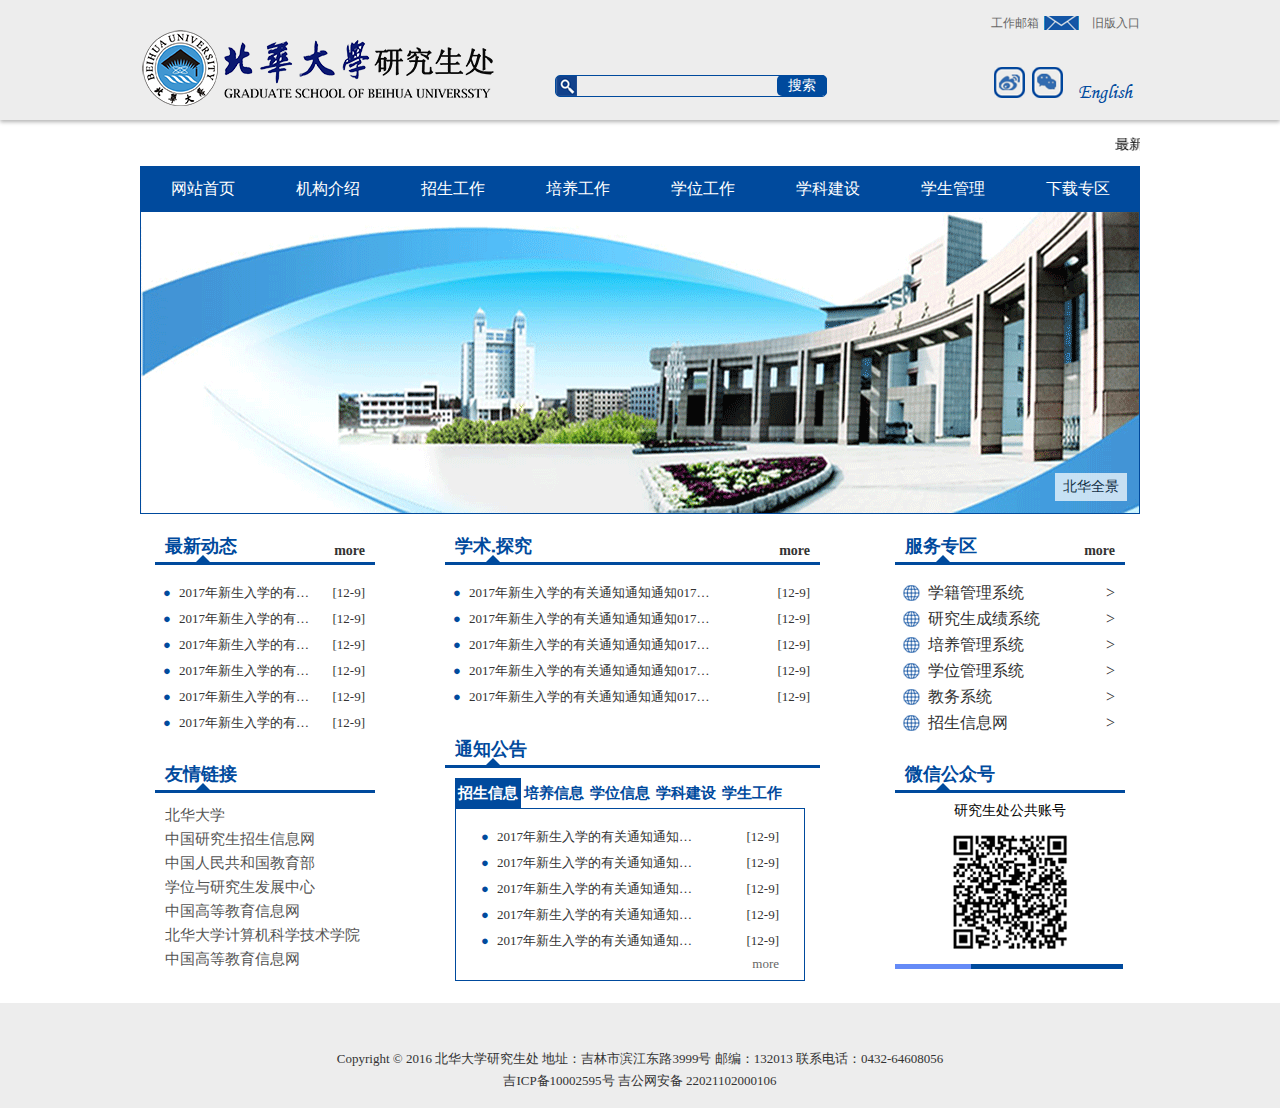
<file: beihua/index.html>
<!DOCTYPE html>
<html lang="en">
<head>
	<meta charset="UTF-8">
	<title>北华大学研究生处</title>
	<script src="js/tool.js"></script>
	<link rel="stylesheet" href="css/main.css">
	<link rel="stylesheet" href="css/home.css">
</head>
<body>
	<div id="header">
		<div class="header_center">
			<h1 class="logo">
				<img src="img/bhlogo.png" alt="" class="北华大学研究生处">
			</h1>
			<div class="search">
				<input type="text" class="search_input">
				<input type="button" value="搜索" class="search_btn">
			</div>
			<div class="header_other">
				<p class="mes1"> <a href="#" class="email">工作邮箱</a>  <a href="old">旧版入口</a> </p>
				<p class="mes2"> 
					<a href="#" class="sina"> <img src="img/sina.gif" alt="sina"> </a>
					<a href="#" class="weixin"> <img src="img/weixin.gif" alt="weixin"> </a>
					<a href="#" class="english">English</a>
				</p>
			</div>
		</div>
	</div>
	
	<div class="main">
		<div class="container">
			<marquee behavior="scroll" direction="left" scrollamount="3">
				<p class="scroll_new">最新消息</p>
			</marquee>
		
			<div class="nav">
				<ul class="first_ul">
					<li><a href="index.html">网站首页</a></li>
					<li><a href="list1.html">机构介绍</a>
						<ul class="sed_ul">
							<li><a href="jigou/fazhan.html">发展概况</a></li>
							<li><a href="#">现任领导</a></li>
							<li><a href="#">机构职能</a></li>
							<li><a href="#">联系方式</a></li>
						</ul>
					</li>
					<li><a href="#">招生工作</a>
						<ul class="sed_ul">
							<li><a href="#">通知公告</a></li>
							<li><a href="#">报道指南</a></li>
							<li><a href="#">招生简章</a></li>
							<li><a href="#">全日制招生</a></li>
							<li><a href="#">非全日制招生</a></li>
							<li><a href="#">招生专业目录</a></li>
							<li><a href="#">招生学院及联系电话</a></li>
						</ul>
					</li>
					<li><a href="#">培养工作</a>
						<ul class="sed_ul">
							<li><a href="#">创新工程</a></li>
							<li><a href="#">培养方案</a></li>
							<li><a href="#">课程建设</a></li>
							<li><a href="#">教材建设</a></li>
							<li><a href="#">基地建设</a></li>
							<li><a href="#">课程表</a></li>
							<li><a href="#">实践学习</a></li>
							<li><a href="#">教学管理</a></li>
							<li><a href="#">学术科研</a></li>
						</ul>
					</li>
					<li><a href="#">学位工作</a>
						<ul class="sed_ul">
							<li><a href="#">学位授予</a></li>
							<li><a href="#">同等学力</a></li>
							<li><a href="#">优秀学位论文</a></li>
							<li><a href="#">论文抽检</a></li>
							<li><a href="#">学位授予点</a></li>
							<li><a href="#">导师队伍</a></li>
							<li><a href="#">专业学位</a></li>
						</ul>
					</li>
					<li><a href="#">学科建设</a></li>
					<li><a href="#">学生管理</a></li>
					<li><a href="#">下载专区</a></li>
				</ul>
			</div>
			<div class="banner">
				<div class="pics">
					<input type="button" value="&lt;" class="prev">
					<img src="img/pic1.gif"  alt="北华全景">
					<img src="img/pic2.gif"  alt="北华大学北校区全景">
					<img src="img/pic3.gif"  alt="北华大学南校区全景">
					<img src="img/pic4.gif"  alt="北华大学音乐喷泉">
					<img src="img/pic5.gif"  alt="北华大学音乐厅">
					<input type="button" value="&gt;" class="next">
					<p class="title"></p>
				</div>
			</div>
			<div class="article">
				<div class="new">
					<h2 class="title">最新动态
						<span class="triangle"></span>
						<a href="#" class="more">more</a>
					</h2>
					<div class="content">
						<ul class="list">
							<li><a href="#" class="text"> <span class="cricle">●</span> 2017年新生入学的有关通知通知通知</a>
								<span class="time">[12-9]</span>
							</li>
							<li><a href="#" class="text"><span class="cricle">●</span> 2017年新生入学的有关通知通知通知 </a>
								<span class="time">[12-9]</span>
							</li>
							<li><a href="#" class="text"> <span class="cricle">●</span> 2017年新生入学的有关通知通知通知</a>
								<span class="time">[12-9]</span>
							</li>
							<li><a href="#" class="text"> <span class="cricle">●</span> 2017年新生入学的有关通知通知通知 </a>
								<span class="time">[12-9]</span>
							</li>
							<li><a href="#" class="text"> <span class="cricle">●</span> 2017年新生入学的有关通知通知通知 </a>
								<span class="time">[12-9]</span>
							</li>
							<li><a href="#" class="text"> <span class="cricle">●</span> 2017年新生入学的有关通知通知通知 </a>
								<span class="time">[12-9]</span>
							</li>
						</ul>
					</div>
				</div>
				<div class="explore">
					<h2 class="title">学术.探究
						<span class="triangle"></span>
						<a href="#" class="more">more</a>
					</h2>
					<div class="content">
						<ul class="list">
							<li><a href="#" class="text"> <span class="cricle">●</span> 2017年新生入学的有关通知通知通知017年新生入学的有关通知通知通知</a>
								<span class="time">[12-9]</span>
							</li>
							<li><a href="#" class="text"><span class="cricle">●</span> 2017年新生入学的有关通知通知通知017年新生入学的有关通知通知通知 </a>
								<span class="time">[12-9]</span>
							</li>
							<li><a href="#" class="text"> <span class="cricle">●</span> 2017年新生入学的有关通知通知通知017年新生入学的有关通知通知通知</a>
								<span class="time">[12-9]</span>
							</li>
							<li><a href="#" class="text"> <span class="cricle">●</span> 2017年新生入学的有关通知通知通知017年新生入学的有关通知通知通知 </a>
								<span class="time">[12-9]</span>
							</li>
							<li><a href="#" class="text"> <span class="cricle">●</span> 2017年新生入学的有关通知通知通知017年新生入学的有关通知通知通知 </a>
								<span class="time">[12-9]</span>
							</li>
						</ul>
					</div>
				</div>
				<div class="server">
					<h2 class="title">服务专区
						<span class="triangle"></span>
						<a href="#" class="more">more</a>
					</h2>
					<div class="server_content">
						<ul class="server_list">
							<li><a href="#">学籍管理系统 <span class="next">&gt;</span></a></li>
							<li><a href="#">研究生成绩系统 <span class="next">&gt;</span></a></li>
							<li><a href="#">培养管理系统 <span class="next">&gt;</span></a></li>
							<li><a href="#">学位管理系统 <span class="next">&gt;</span></a></li>
							<li><a href="#">教务系统 <span class="next">&gt;</span></a></li>
							<li><a href="#">招生信息网 <span class="next">&gt;</span></a></li>
						</ul>
					</div>
				</div>
				<div class="link">
					<h2 class="title">友情链接
						<span class="triangle"></span>
					</h2>
					<div class="link_content">
						<ul class="link_list">
							<li><a href="#">北华大学</a></li>
							<li><a href="#">中国研究生招生信息网</a></li>
							<li><a href="#">中国人民共和国教育部</a></li>
							<li><a href="#">学位与研究生发展中心</a></li>
							<li><a href="#">中国高等教育信息网</a></li>
							<li><a href="#">北华大学计算机科学技术学院</a></li>
							<li><a href="#">中国高等教育信息网</a></li>
						</ul>
					</div>
				</div>
				<div class="inform">
					<h2 class="title">通知公告
						<span class="triangle"></span>
					</h2>
					<div class="inform_content">
						<div class="inform_nav">
							<ul>
								<li class="on">招生信息</li>
								<li>培养信息</li>
								<li>学位信息</li>
								<li>学科建设</li>
								<li>学生工作</li>
							</ul>
						</div>
						<div class="content inform_main">
							<div class="inform_list">
								<ul class="list">
									<li><a href="#" class="text"> <span class="cricle">●</span>  2017年新生入学的有关通知通知通知017年新生入学的有关通知通知通知</a>
										<span class="time">[12-9]</span>
									</li>
									<li><a href="#" class="text"> <span class="cricle">●</span> 2017年新生入学的有关通知通知通知017年新生入学的有关通知通知通知</a>
										<span class="time">[12-9]</span>
									</li>
									<li><a href="#" class="text"> <span class="cricle">●</span> 2017年新生入学的有关通知通知通知017年新生入学的有关通知通知通知</a>
										<span class="time">[12-9]</span>
									</li>
									<li><a href="#" class="text"> <span class="cricle">●</span> 2017年新生入学的有关通知通知通知017年新生入学的有关通知通知通知</a>
										<span class="time">[12-9]</span>
									</li>
									<li><a href="#" class="text"> <span class="cricle">●</span> 2017年新生入学的有关通知通知通知017年新生入学的有关通知通知通知</a>
										<span class="time">[12-9]</span>
									</li>
								</ul>
								<a href="#" class="inform_more">more</a>
							</div>
							<div class="inform_list">
								<ul class="list">
									<li><a href="#" class="text"> <span class="cricle">●</span> 1</a>
										<span class="time">[12-9]</span>
									</li>
									<li><a href="#" class="text"> <span class="cricle">●</span> 1</a>
										<span class="time">[12-9]</span>
									</li>
									<li><a href="#" class="text"> <span class="cricle">●</span> 1</a>
										<span class="time">[12-9]</span>
									</li>
									<li><a href="#" class="text"> <span class="cricle">●</span> 1</a>
										<span class="time">[12-9]</span>
									</li>
									<li><a href="#" class="text"> <span class="cricle">●</span> 1</a>
										<span class="time">[12-9]</span>
									</li>
								</ul>
								<a href="#" class="inform_more">more</a>
							</div>
							<div class="inform_list">
								<ul class="list">
									<li><a href="#" class="text"> <span class="cricle">●</span> 2</a>
										<span class="time">[12-9]</span>
									</li>
									<li><a href="#" class="text"> <span class="cricle">●</span> 2</a>
										<span class="time">[12-9]</span>
									</li>
									<li><a href="#" class="text"> <span class="cricle">●</span> 2</a>
										<span class="time">[12-9]</span>
									</li>
									<li><a href="#" class="text"> <span class="cricle">●</span> 2</a>
										<span class="time">[12-9]</span>
									</li>
									<li><a href="#" class="text"> <span class="cricle">●</span> 2</a>
										<span class="time">[12-9]</span>
									</li>
								</ul>
								<a href="#" class="inform_more">more</a>
							</div>
							<div class="inform_list">
								<ul class="list">
									<li><a href="#" class="text"> <span class="cricle">●</span> 3</a>
										<span class="time">[12-9]</span>
									</li>
									<li><a href="#" class="text"> <span class="cricle">●</span> 3</a>
										<span class="time">[12-9]</span>
									</li>
									<li><a href="#" class="text"> <span class="cricle">●</span> 3</a>
										<span class="time">[12-9]</span>
									</li>
									<li><a href="#" class="text"> <span class="cricle">●</span> 3</a>
										<span class="time">[12-9]</span>
									</li>
									<li><a href="#" class="text"> <span class="cricle">●</span> 3</a>
										<span class="time">[12-9]</span>
									</li>
								</ul>
								<a href="#" class="inform_more">more</a>
							</div>
							<div class="inform_list">
								<ul class="list">
									<li><a href="#" class="text"> <span class="cricle">●</span> 4</a>
										<span class="time">[12-9]</span>
									</li>
									<li><a href="#" class="text"> <span class="cricle">●</span> 4</a>
										<span class="time">[12-9]</span>
									</li>
									<li><a href="#" class="text"> <span class="cricle">●</span> 4</a>
										<span class="time">[12-9]</span>
									</li>
									<li><a href="#" class="text"> <span class="cricle">●</span> 4</a>
										<span class="time">[12-9]</span>
									</li>
									<li><a href="#" class="text"> <span class="cricle">●</span> 4</a>
										<span class="time">[12-9]</span>
									</li>
								</ul>
								<a href="#" class="inform_more">more</a>
							</div>
							
						</div>
					</div>
				</div>
				<div class="weixin">
					<h2 class="title">微信公众号
						<span class="triangle"></span>
					</h2>
					<div class="weixin_content">
						<p class="name">研究生处公共账号</p>
						<div class="weixin_pics">
							<img src="img/weixin_pic1.gif" alt="研究生处公共账号">
							<img src="img/weixin_pic2.gif" alt="研究生微信群1">
							<img src="img/weixin_pic3.gif" alt="研究生微信群2">
						</div>
						<p class="weixin_num"></p>
					</div>
				</div>
			</div>
		</div>
	</div>
	

	<div class="footer">
		<p> Copyright &copy; 2016 北华大学研究生处 地址：吉林市滨江东路3999号 邮编：132013 联系电话：0432-64608056</p>
		<p>吉ICP备10002595号 吉公网安备 22021102000106</p>
	</div>
	

	
	<script src="js/nav.js"></script>
	<script src="js/weixin.js"></script>
	<script src="js/banner.js"></script>
	<script src="js/select.js"></script>
</body>
</html>
</file>
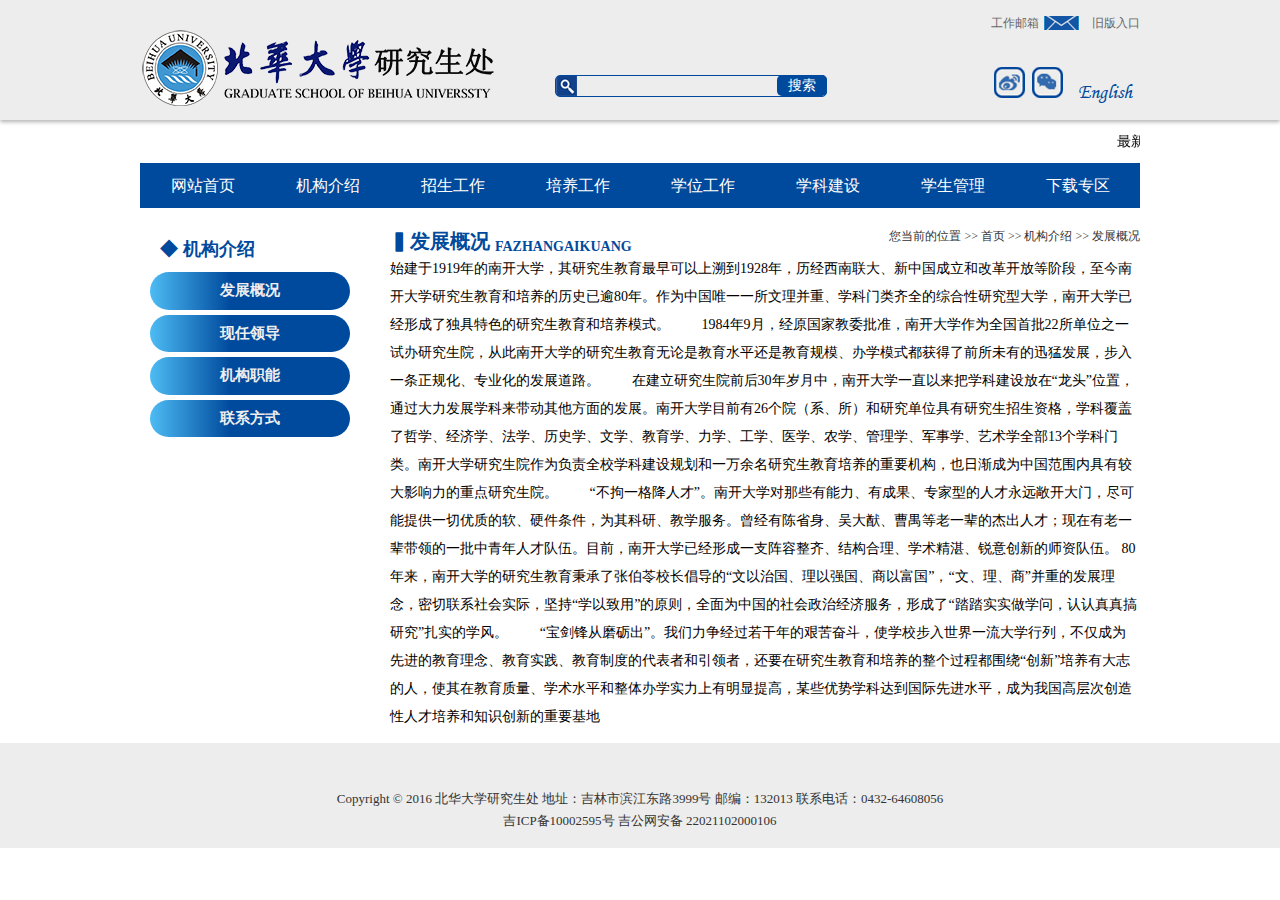
<file: beihua/list1.html>
<!DOCTYPE html>
<html lang="en">
<head>
	<meta charset="UTF-8">
	<title>机构介绍</title>
	<script src="js/tool.js"></script>
	<link rel="stylesheet" href="css/main.css">
	<link rel="stylesheet" href="css/list.css">
</head>
<body>
	<div id="header">
		<div class="header_center">
			<div class="logo">
				<img src="img/bhlogo.png" alt="" class="beihua_logo">
			</div>
			
			<div class="search">
				<input type="text" class="search_input">
				<input type="button" value="搜索" class="search_btn">
			</div>
			<div class="header_other">
				<p class="mes1"> <a href="#" class="email">工作邮箱</a>  <a href="old">旧版入口</a> </p>
				<p class="mes2"> 
					<a href="#" class="sina"> <img src="img/sina.gif" alt="sina"> </a>
					<a href="#" class="weixin"> <img src="img/weixin.gif" alt="weixin"> </a>
					<a href="#" class="english">English</a>
				</p>
			</div>
		</div>
	</div>
	<div class="main">
		<div class="container">
			<marquee behavior="scroll" direction="left" scrollamount="3">
				<p class="scroll_new">最新消息</p>
			</marquee>
		
			<div class="nav">
				<ul class="first_ul">
					<li><a href="index.html">网站首页</a></li>
					<li><a href="list1.html">机构介绍</a>
						<ul class="sed_ul">
							<li><a href="jigou/fazhan.html">发展概况</a></li>
							<li><a href="#">现任领导</a></li>
							<li><a href="#">机构职能</a></li>
							<li><a href="#">联系方式</a></li>
						</ul>
					</li>
					<li><a href="#">招生工作</a>
						<ul class="sed_ul">
							<li><a href="#">通知公告</a></li>
							<li><a href="#">报道指南</a></li>
							<li><a href="#">招生简章</a></li>
							<li><a href="#">全日制招生</a></li>
							<li><a href="#">非全日制招生</a></li>
							<li><a href="#">招生专业目录</a></li>
							<li><a href="#">招生学院及联系电话</a></li>
						</ul>
					</li>
					<li><a href="#">培养工作</a>
						<ul class="sed_ul">
							<li><a href="#">创新工程</a></li>
							<li><a href="#">培养方案</a></li>
							<li><a href="#">课程建设</a></li>
							<li><a href="#">教材建设</a></li>
							<li><a href="#">基地建设</a></li>
							<li><a href="#">课程表</a></li>
							<li><a href="#">实践学习</a></li>
							<li><a href="#">教学管理</a></li>
							<li><a href="#">学术科研</a></li>
						</ul>
					</li>
					<li><a href="#">学位工作</a>
						<ul class="sed_ul">
							<li><a href="#">学位授予</a></li>
							<li><a href="#">同等学力</a></li>
							<li><a href="#">优秀学位论文</a></li>
							<li><a href="#">论文抽检</a></li>
							<li><a href="#">学位授予点</a></li>
							<li><a href="#">导师队伍</a></li>
							<li><a href="#">专业学位</a></li>
						</ul>
					</li>
					<li><a href="#">学科建设</a></li>
					<li><a href="#">学生管理</a></li>
					<li><a href="#">下载专区</a></li>
				</ul>
			</div>

			<div class="side_nav">
				<h2>◆ 机构介绍</h2>
				<h3><a href="#">发展概况</a></h3>
				<h3><a href="#">现任领导</a></h3>
				<h3><a href="#">机构职能</a></h3>
				<h3><a href="#">联系方式</a></h3>
			</div>
			
			<div class="list_article">
				<div class="list_header">
					<p> 
						<h3>▍发展概况</h3> <span class="name_pinying">FAZHANGAIKUANG</span>
						<span class="location">您当前的位置&nbsp;>>&nbsp;首页&nbsp;>>&nbsp;机构介绍&nbsp;>>&nbsp;发展概况</span>
					</p>
				</div>
				<div class="list_content">
	    始建于1919年的南开大学，其研究生教育最早可以上溯到1928年，历经西南联大、新中国成立和改革开放等阶段，至今南开大学研究生教育和培养的历史已逾80年。作为中国唯一一所文理并重、学科门类齐全的综合性研究型大学，南开大学已经形成了独具特色的研究生教育和培养模式。

	　　1984年9月，经原国家教委批准，南开大学作为全国首批22所单位之一试办研究生院，从此南开大学的研究生教育无论是教育水平还是教育规模、办学模式都获得了前所未有的迅猛发展，步入一条正规化、专业化的发展道路。

	　　在建立研究生院前后30年岁月中，南开大学一直以来把学科建设放在“龙头”位置，通过大力发展学科来带动其他方面的发展。南开大学目前有26个院（系、所）和研究单位具有研究生招生资格，学科覆盖了哲学、经济学、法学、历史学、文学、教育学、力学、工学、医学、农学、管理学、军事学、艺术学全部13个学科门类。南开大学研究生院作为负责全校学科建设规划和一万余名研究生教育培养的重要机构，也日渐成为中国范围内具有较大影响力的重点研究生院。

	　　“不拘一格降人才”。南开大学对那些有能力、有成果、专家型的人才永远敞开大门，尽可能提供一切优质的软、硬件条件，为其科研、教学服务。曾经有陈省身、吴大猷、曹禺等老一辈的杰出人才；现在有老一辈带领的一批中青年人才队伍。目前，南开大学已经形成一支阵容整齐、结构合理、学术精湛、锐意创新的师资队伍。

	80年来，南开大学的研究生教育秉承了张伯苓校长倡导的“文以治国、理以强国、商以富国”，“文、理、商”并重的发展理念，密切联系社会实际，坚持“学以致用”的原则，全面为中国的社会政治经济服务，形成了“踏踏实实做学问，认认真真搞研究”扎实的学风。

	　　“宝剑锋从磨砺出”。我们力争经过若干年的艰苦奋斗，使学校步入世界一流大学行列，不仅成为先进的教育理念、教育实践、教育制度的代表者和引领者，还要在研究生教育和培养的整个过程都围绕“创新”培养有大志的人，使其在教育质量、学术水平和整体办学实力上有明显提高，某些优势学科达到国际先进水平，成为我国高层次创造性人才培养和知识创新的重要基地

				</div>
			</div>

			<div class="clear" style="clear:both;width:100%;height:2px;"></div>
		</div>
	</div>
	<div class="footer">
		<p> Copyright &copy; 2016 北华大学研究生处 地址：吉林市滨江东路3999号 邮编：132013 联系电话：0432-64608056</p>
		<p>吉ICP备10002595号 吉公网安备 22021102000106</p>
	</div>
		<script src="js/nav.js"></script>
</body>
</html>
</file>
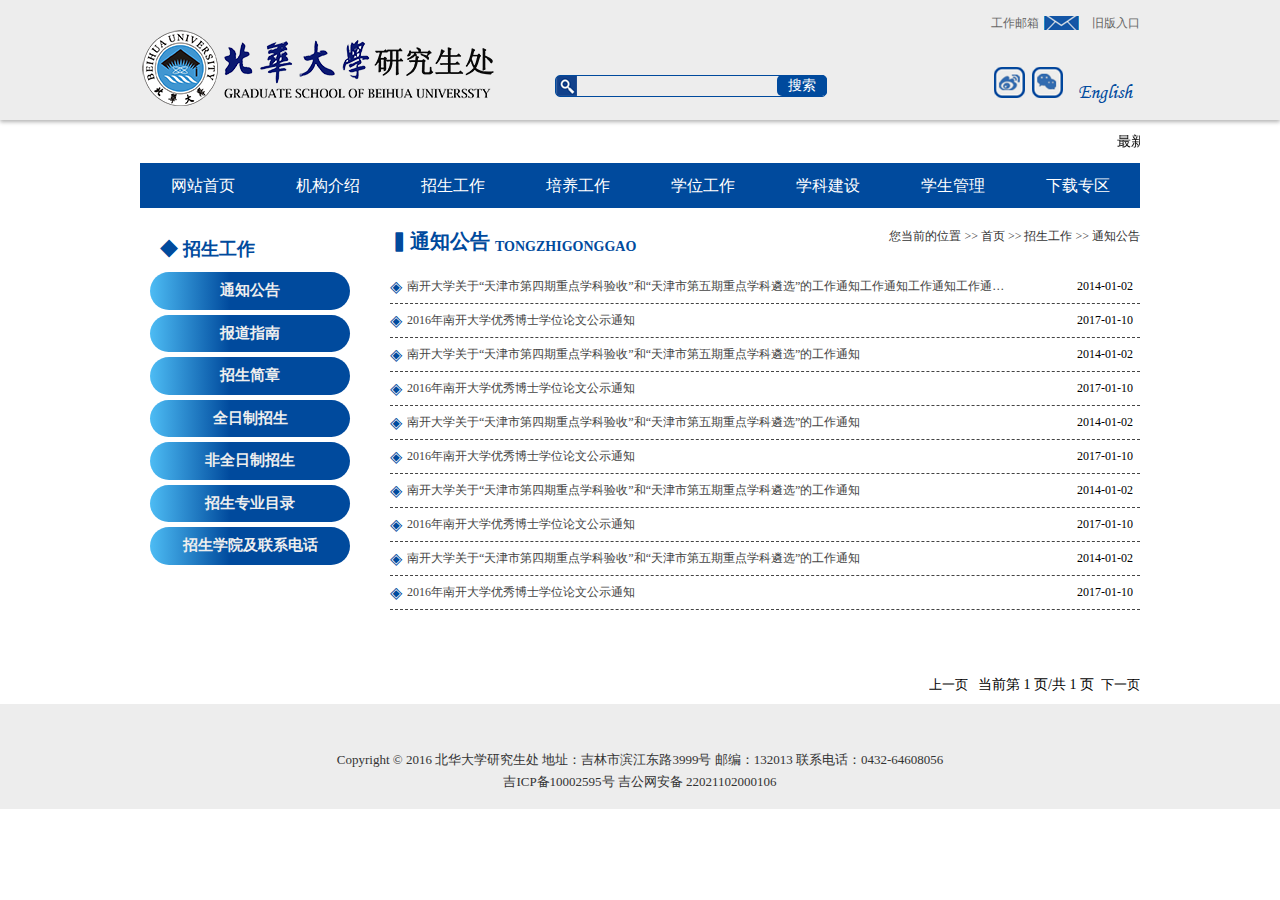
<file: beihua/list2.html>
<!DOCTYPE html>
<html lang="en">
<head>
	<meta charset="UTF-8">
	<title>招生工作</title>
	<script src="js/tool.js"></script>
	<link rel="stylesheet" href="css/main.css">
	<link rel="stylesheet" href="css/list.css">
</head>
<body>
	<div id="header">
		<div class="header_center">
			<div class="logo">
				<img src="img/bhlogo.png" alt="" class="beihua_logo">
			</div>
			
			<div class="search">
				<input type="text" class="search_input">
				<input type="button" value="搜索" class="search_btn">
			</div>
			<div class="header_other">
				<p class="mes1"> <a href="#" class="email">工作邮箱</a>  <a href="old">旧版入口</a> </p>
				<p class="mes2"> 
					<a href="#" class="sina"> <img src="img/sina.gif" alt="sina"> </a>
					<a href="#" class="weixin"> <img src="img/weixin.gif" alt="weixin"> </a>
					<a href="#" class="english">English</a>
				</p>
			</div>
		</div>
	</div>
	<div class="main">
		<div class="container">
			<marquee behavior="scroll" direction="left" scrollamount="3">
				<p class="scroll_new">最新消息</p>
			</marquee>
		
			<div class="nav">
				<ul class="first_ul">
					<li><a href="index.html">网站首页</a></li>
					<li><a href="list1.html">机构介绍</a>
						<ul class="sed_ul">
							<li><a href="list1.html">发展概况</a></li>
							<li><a href="#">现任领导</a></li>
							<li><a href="#">机构职能</a></li>
							<li><a href="#">联系方式</a></li>
						</ul>
					</li>
					<li><a href="#">招生工作</a>
						<ul class="sed_ul">
							<li><a href="#">通知公告</a></li>
							<li><a href="#">报道指南</a></li>
							<li><a href="#">招生简章</a></li>
							<li><a href="#">全日制招生</a></li>
							<li><a href="#">非全日制招生</a></li>
							<li><a href="#">招生专业目录</a></li>
							<li><a href="#">招生学院及联系电话</a></li>
						</ul>
					</li>
					<li><a href="#">培养工作</a>
						<ul class="sed_ul">
							<li><a href="#">创新工程</a></li>
							<li><a href="#">培养方案</a></li>
							<li><a href="#">课程建设</a></li>
							<li><a href="#">教材建设</a></li>
							<li><a href="#">基地建设</a></li>
							<li><a href="#">课程表</a></li>
							<li><a href="#">实践学习</a></li>
							<li><a href="#">教学管理</a></li>
							<li><a href="#">学术科研</a></li>
						</ul>
					</li>
					<li><a href="#">学位工作</a>
						<ul class="sed_ul">
							<li><a href="#">学位授予</a></li>
							<li><a href="#">同等学力</a></li>
							<li><a href="#">优秀学位论文</a></li>
							<li><a href="#">论文抽检</a></li>
							<li><a href="#">学位授予点</a></li>
							<li><a href="#">导师队伍</a></li>
							<li><a href="#">专业学位</a></li>
						</ul>
					</li>
					<li><a href="#">学科建设</a></li>
					<li><a href="#">学生管理</a></li>
					<li><a href="#">下载专区</a></li>
				</ul>
			</div>
			<div class="side_nav">
				<h2>◆ 招生工作</h2>
				<h3><a href="#">通知公告</a></h3>
				<h3><a href="#">报道指南</a></h3>
				<h3><a href="#">招生简章</a></h3>
				<h3><a href="#">全日制招生</a></h3>
				<h3><a href="#">非全日制招生</a></h3>
				<h3><a href="#">招生专业目录</a></h3>
				<h3><a href="#">招生学院及联系电话</a></h3>
			</div>
			<div class="list_article">
				<div class="list_header">
					<p> 
						<h3>▍通知公告</h3> <span class="name_pinying">TONGZHIGONGGAO</span>
						<span class="location">您当前的位置&nbsp;>>&nbsp;首页&nbsp;>>&nbsp;招生工作&nbsp;>>&nbsp;通知公告</span>
					</p>
				</div>
				<div class="list_text">
	  				<ul>
	  					<li><span class="text_tip">◈</span><a href="#">南开大学关于“天津市第四期重点学科验收”和“天津市第五期重点学科遴选”的工作通知工作通知工作通知工作通知工作通知工作通知工作通知 </a><span class="text_time">2014-01-02<span></li>
	  					<li><span class="text_tip">◈</span><a href="#">2016年南开大学优秀博士学位论文公示通知 </a><span class="text_time">2017-01-10</span></li>
	  					<li><span class="text_tip">◈</span><a href="#">南开大学关于“天津市第四期重点学科验收”和“天津市第五期重点学科遴选”的工作通知 </a><span class="text_time">2014-01-02<span></li>
	  					<li><span class="text_tip">◈</span><a href="#">2016年南开大学优秀博士学位论文公示通知 </a><span class="text_time">2017-01-10</span></li>
	  					<li><span class="text_tip">◈</span><a href="#">南开大学关于“天津市第四期重点学科验收”和“天津市第五期重点学科遴选”的工作通知 </a><span class="text_time">2014-01-02<span></li>
	  					<li><span class="text_tip">◈</span><a href="#">2016年南开大学优秀博士学位论文公示通知 </a><span class="text_time">2017-01-10</span></li>
	  					<li><span class="text_tip">◈</span><a href="#">南开大学关于“天津市第四期重点学科验收”和“天津市第五期重点学科遴选”的工作通知 </a><span class="text_time">2014-01-02<span></li>
	  					<li><span class="text_tip">◈</span><a href="#">2016年南开大学优秀博士学位论文公示通知 </a><span class="text_time">2017-01-10</span></li>
	  					<li><span class="text_tip">◈</span><a href="#">南开大学关于“天津市第四期重点学科验收”和“天津市第五期重点学科遴选”的工作通知 </a><span class="text_time">2014-01-02<span></li>
	  					<li><span class="text_tip">◈</span><a href="#">2016年南开大学优秀博士学位论文公示通知 </a><span class="text_time">2017-01-10</span></li>
	  					
	  				</ul>

				</div>
				<div class="list_footer">
					<input type="button" class="prev" value="上一页"> &nbsp;
					<span class="thispage">当前第&nbsp;<em>1</em>&nbsp;页</span>/<span class="total">共&nbsp;<em>1</em>&nbsp;页</span>&nbsp;
					<input type="button" class="next" value="下一页"> 
				</div>
			</div>
		</div>
		<div class="clear" style="clear: both;"></div>
	</div>
	
	<div class="footer">
		<p> Copyright &copy; 2016 北华大学研究生处 地址：吉林市滨江东路3999号 邮编：132013 联系电话：0432-64608056</p>
		<p>吉ICP备10002595号 吉公网安备 22021102000106</p>
	</div>
		<script src="js/nav.js"></script>
</body>
</html>
</file>
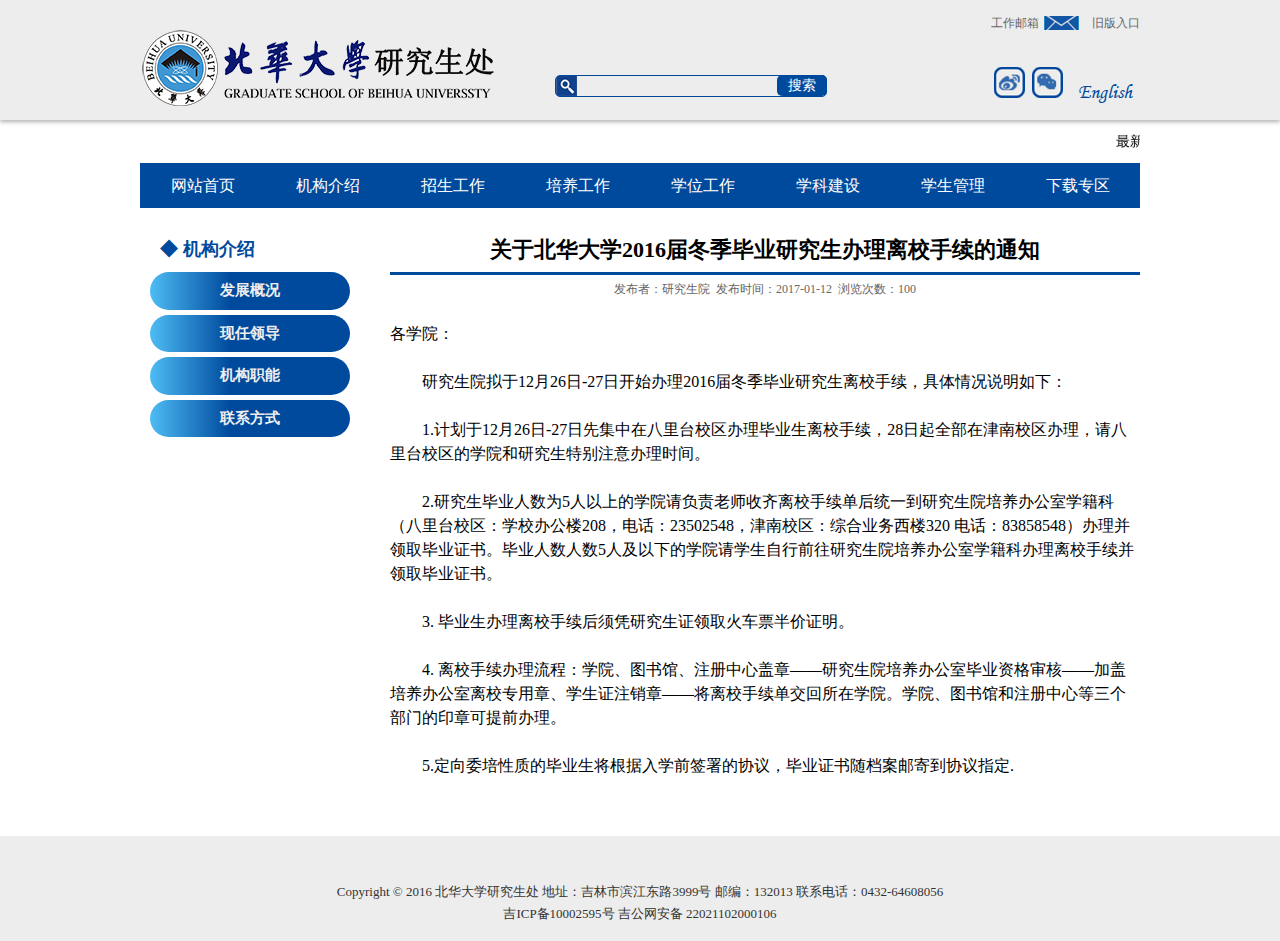
<file: beihua/list4.html>
<!DOCTYPE html>
<html lang="en">
	<head>
		<meta charset="UTF-8">
		<title>list4</title>
		<script src="js/tool.js"></script>
		<link rel="stylesheet" href="css/main.css">
		<link rel="stylesheet" href="css/list.css">
		<link rel="stylesheet" href="css/text.css">
	</head>
	<body>
		<div id="header">
			<div class="header_center">
				<div class="logo">
					<img src="img/bhlogo.png" alt="" class="beihua_logo">
				</div>
				
				<div class="search">
					<input type="text" class="search_input">
					<input type="button" value="搜索" class="search_btn">
				</div>
				<div class="header_other">
					<p class="mes1"> <a href="#" class="email">工作邮箱</a>  <a href="old">旧版入口</a> </p>
					<p class="mes2"> 
						<a href="#" class="sina"> <img src="img/sina.gif" alt="sina"> </a>
						<a href="#" class="weixin"> <img src="img/weixin.gif" alt="weixin"> </a>
						<a href="#" class="english">English</a>
					</p>
				</div>
			</div>
		</div>
		<div class="main">
			<div class="container">
				<marquee behavior="scroll" direction="left" scrollamount="3">
					<p class="scroll_new">最新消息</p>
				</marquee>
				<div class="nav">
					<ul class="first_ul">
						<li><a href="index.html">网站首页</a></li>
						<li><a href="list1.html">机构介绍</a>
							<ul class="sed_ul">
								<li><a href="#">发展概况</a></li>
								<li><a href="#">现任领导</a></li>
								<li><a href="#">机构职能</a></li>
								<li><a href="#">联系方式</a></li>
							</ul>
						</li>
						<li><a href="#">招生工作</a>
							<ul class="sed_ul">
								<li><a href="#">通知公告</a></li>
								<li><a href="#">报道指南</a></li>
								<li><a href="#">招生简章</a></li>
								<li><a href="#">全日制招生</a></li>
								<li><a href="#">非全日制招生</a></li>
								<li><a href="#">招生专业目录</a></li>
								<li><a href="#">招生学院及联系电话</a></li>
							</ul>
						</li>
						<li><a href="#">培养工作</a>
							<ul class="sed_ul">
								<li><a href="#">创新工程</a></li>
								<li><a href="#">培养方案</a></li>
								<li><a href="#">课程建设</a></li>
								<li><a href="#">教材建设</a></li>
								<li><a href="#">基地建设</a></li>
								<li><a href="#">课程表</a></li>
								<li><a href="#">实践学习</a></li>
								<li><a href="#">教学管理</a></li>
								<li><a href="#">学术科研</a></li>
							</ul>
						</li>
						<li><a href="#">学位工作</a>
							<ul class="sed_ul">
								<li><a href="#">学位授予</a></li>
								<li><a href="#">同等学力</a></li>
								<li><a href="#">优秀学位论文</a></li>
								<li><a href="#">论文抽检</a></li>
								<li><a href="#">学位授予点</a></li>
								<li><a href="#">导师队伍</a></li>
								<li><a href="#">专业学位</a></li>
							</ul>
						</li>
						<li><a href="#">学科建设</a></li>
						<li><a href="#">学生管理</a></li>
						<li><a href="#">下载专区</a></li>
					</ul>
				</div>


				<div class="side_nav">
					<h2>◆ 机构介绍</h2>
					<h3><a href="#">发展概况</a></h3>
					<h3><a href="#">现任领导</a></h3>
					<h3><a href="#">机构职能</a></h3>
					<h3><a href="#">联系方式</a></h3>
				</div>

				<div class="list_article">
					<div class="text_header">
						<h2>关于北华大学2016届冬季毕业研究生办理离校手续的通知 </h2>
						<p>发布者：<em class="text_author">研究生院</em>&nbsp;&nbsp;发布时间：<em class="text_time">2017-01-12</em>&nbsp;&nbsp;浏览次数：<em class="text_time">100</em></p>
					</div>
					<div class="text_content">
各学院：

	研究生院拟于12月26日-27日开始办理2016届冬季毕业研究生离校手续，具体情况说明如下：

	1.计划于12月26日-27日先集中在八里台校区办理毕业生离校手续，28日起全部在津南校区办理，请八里台校区的学院和研究生特别注意办理时间。

	2.研究生毕业人数为5人以上的学院请负责老师收齐离校手续单后统一到研究生院培养办公室学籍科（八里台校区：学校办公楼208，电话：23502548，津南校区：综合业务西楼320 电话：83858548）办理并领取毕业证书。毕业人数人数5人及以下的学院请学生自行前往研究生院培养办公室学籍科办理离校手续并领取毕业证书。

	3. 毕业生办理离校手续后须凭研究生证领取火车票半价证明。

	4. 离校手续办理流程：学院、图书馆、注册中心盖章——研究生院培养办公室毕业资格审核——加盖培养办公室离校专用章、学生证注销章——将离校手续单交回所在学院。学院、图书馆和注册中心等三个部门的印章可提前办理。

	5.定向委培性质的毕业生将根据入学前签署的协议，毕业证书随档案邮寄到协议指定.

					</div>
				</div>
			</div>
			<div class="clear" style="clear: both;"></div>
		</div>
		

		<div class="footer">
			<p> Copyright &copy; 2016 北华大学研究生处 地址：吉林市滨江东路3999号 邮编：132013 联系电话：0432-64608056</p>
			<p>吉ICP备10002595号 吉公网安备 22021102000106</p>
		</div>
		<script src="js/nav.js"></script>
	</body>
</html>
</file>
<file: beihua/css/main.css>
*{
	margin:0;
	padding:0;
}
body{
	font-family:"宋体";
	font-size: 14px;
}
a{
	text-decoration: none;
}
ul{
	list-style-type:none;
}
em{
	font-style:normal;
}

@font-face{
	font-family: "Lucida Bright";
	src:url(../font/LucidaBright.ttf);
}
@font-face{
	font-family:"Monotype Corsiva";
	src:url(../font/MonotypeCorsiva.ttf);
}

/*头部*/
#header{
	min-width: 1200px;
	height:120px;

	margin:0 auto;
	background:#ededed;
	box-shadow: 0 2px 4px rgba(0,0,0,0.3);
}
.header_center{
	width:1000px;
	height:inherit;
	margin:0 auto;	
}
.header_center .logo {
	display: block;
	float:left;
	position: relative;
	overflow: hidden;		
}
.logo img{
	height: 120px;
}

.header_center .search{
	float:left;
	position: relative;
}
.search input.search_input{
	width:245px;
	height: 20px;
	line-height: 20px;
	outline:0;
	border:1px solid #004A9D;
	background:transparent url("../img/search.gif") no-repeat left top;
	padding:0 0 0 25px;
	margin:75px 0 0 55px;
	border-radius: 5px;
	
}
.search input.search_btn{
	width:50px;
	height:21px;
	line-height:21px;
	border:none;
	position: absolute;
	right:0;
	bottom:1px;
	background:#004A9D;
	color:#fff;
	font-family: "幼圆";
	font-size:14px;
	cursor:pointer;
	outline:0;
	border-radius: 5px;
}

.header_center .header_other{
	float:right;
}
.header_other .mes1{
	text-align: right;
	font-size:12px;
	color:#676767;
	font-family: "微软雅黑";
	margin:15px 0 0 0;
}
.header_other .mes1 a{
	color:#676767;
}
.header_other .mes1 a.email{
	padding:0 40px 0 0 ;
	margin:0 10px 0 0 ;
	background: url(../img/email.gif) no-repeat right center;
}
.header_other .mes1 a:hover{
	color:#004A9D;
}
.header_other .mes2{
	margin:35px 0 0 0;
}
.header_other .mes2 a.sina,.header_other .mes2 a.wexin{
	width: 31px;
	height:31px;
	margin:0 3px;
}
.header_other .mes2 img{
	border:none;
}
.header_other .mes2 a.english{
	color:#004A9D;
	font-size:20px;
	margin:0 0 0 12px;
	font-family:Monotype Corsiva;
}
/*主内容区*/
.main{
	min-width: 1200px;
}
.container{
	width:1000px;
	margin:0 auto;
}
/*最新消息*/
.container .scroll_new{
	line-height: 2.5;
	font-size: 14px;
}
/*主导航条*/
.cotainer .nav{
	height:45px;
}
.nav .first_ul{
	height: inherit;
}
	/*一级 二级导航初始*/
.first_ul li{
	width:125px;
	text-align: center;
}
.first_ul a{
	display: block;
	background:#004A9D;
	color:#fff;
}
.first_ul a:hover{
	background: #1A69C7;	
}

.first_ul>li{
	float:left;	
	line-height: 1;
	position:relative;
	z-index:999;
}
.first_ul>li>a{
	width:100%;
	height: 100%;
	line-height: 45px;
	font-size:16px;
	font-family: "幼圆";
}
.first_ul .sed_ul{
	display: none;
	position: absolute;
	z-index:999;
	top:45px;
	left:0;
	
}
.first_ul .sed_ul>li>a{
	width:104px;
	height:38px;
	line-height: 38px;
	font-size:15px;
	padding:0 10px;	
}


/*底部版权信息*/
.footer{
	height:60px;
	min-width: 1200px;
	margin-top:10px;
	background:#EDEDED;
	padding:45px 0 0 0;
}
.footer p{
	text-align: center;
	font-size: 13px;
	color:#333;
	line-height: 1.7;
}
</file>
<file: beihua/css/home.css>
/*轮播图*/
.container .banner{
	width:998px;
	height:301px;
	border:1px solid #004A9D;
	margin:15px 0;
	position: relative;
	cursor:pointer;
	overflow: hidden;
	background: #eee;
}
.banner .pics{
	overflow: hidden;
	width:100%;
	height:100%;
}
.banner .pics .next,.banner .pics .prev{
	position: absolute;
	display: block;
	width:45px;
	height:70px;
	background:#000;
	opacity:0.7;
	filter:alpha(opacity=70);
	line-height:70px;
	text-align: center;
	color:#fff;
	font-family:"幼圆";
	font-size:45px;
	font-weight: bolder;
	cursor: pointer;
	z-index:99;
	display: none;
	border:none;
}
.banner .pics .next{
	right:0;
	top:50%;
	margin-top:-35px;
}
.banner .pics .prev{
	left:0;
	top:50%;
	margin-top:-35px;;
}
.banner .pics .title{
	position:absolute;
	padding:5px 8px;
	background:#fff;
	opacity:0.7;
	filter:alpha(opacity=70);
	right:12px;
	bottom:12px;
	z-index:99;
}
.banner .pics img{
	position:absolute;
	top:0;
	left:0;
	opacity:0;
	filter:alpha(opacity=0);

}




/*模块标题初始*/
.article h2{
	height: 33px;
	line-height: 33px;

	position: relative;

	padding:0  0 0 10px;
	font-size:18px;
	color:#004A9D;
	font-family: Lucida Bright;
	border-bottom:3px solid #004A9D;
}
.article h2 span.triangle{
	width:0;
	height:0;

	position: absolute;
	left:41px;
	bottom:0;
	
	border-width:0 7px 7px 7px;
	border-style:solid;
	border-color:transparent transparent #004A9D transparent;
}
.article h2 a.more{
	position: absolute;
	right: 10px;
	bottom:-5px;
	font-size: 14px;
	color:#333;
	font-family: "宋体";
	cursor:pointer;
}
.article h2 a:hover{
	color:#004A9D;
}
/*文章标题，事件初始化*/
.article .content{
	padding:15px 10px 5px 8px;
	font-family: "微软雅黑";
	font-size:13px;
	color:#333;
	overflow: hidden;
}
.content .list a.text{
	width:75%;

	display: block;
	float: left;
	
	white-space:nowrap;
	text-overflow:ellipsis;
	overflow: hidden;
	color:#333;
	line-height: 2;
}
.content .list a:hover{
	color:#004A9D;
}
.content .list span.time{
	display: block;
	float:right;
	line-height: 2;
}
.content .list .cricle{
	padding:0 5px 0 0;
	color:#004A9D;
}


.container .article{
	width:100%;
	position: relative;

	overflow: hidden;
}
/*最新动态*/
.article .new{
	width:220px;
	height:214px;

	float:left;
	margin:0 35px 15px 15px;
}
/*学术研究*/
.article .explore{
	width:375px;
	height:188px;
	float: left;
	margin:0 35px 15px 35px;	
}
/*服务专区*/
.article .server{
	width:230px;
	height:208px;
	float: right;
	margin:0 15px 20px 35px;
}
.server .server_content{
	padding:15px 10px 5px 8px;
	font-family: "微软雅黑";
}
.server_content li{
	position: relative;
	height: 26px;
}
.server_content a{
	display: block;
	color:#333;
	font-size:16px;
	line-height:26px;
	background: url(../img/server_bg.png) no-repeat left center;
	padding:0 0 0 25px;
}
.server_content a:hover{
	color:#004A9D;
}
.server_content .next{
	position: absolute;
	bottom:0;
	right:0;
}
/*友情链接*/
.article .link{
	width: 220px;
	height:188px;
	margin:0 35px 15px 15px;
	position: absolute;
	top:228px;
	left:0;
}
.link .link_content{
	padding:10px;
}
.link_content a{
	color:#555;
	display: block;
	line-height:1.6;
	font-size:15px;
}
.link_content a:hover{
	color:#004A9D;
}
/*通知公告*/
.article .inform{
	float:left;
	width:375px;
	height:261px;
	margin:0 35px 0 35px;
}
.inform .inform_content{
	padding:10px;
}
.inform_content .inform_nav{
	height:30px;
	overflow: hidden;
}
.inform_content .inform_nav li{
	float: left;
	padding:0 3px;
	line-height: 2;
	font-size:15px;
	font-weight: bold;
	color:#004A9D;
	cursor: pointer;
}
.inform_content .inform_nav li.on{
	color:#fff;
	background: #004A9D;
}

.inform_content .inform_main{
	width: 298px;
	border:1px solid #004A9D;
	padding:15px 25px 0 25px;
	position: relative;
	height:156px;
}
.inform_main .inform_list{
	display: none;
}
.inform_main  .list{
	height: 130px;
	overflow: hidden;
}
.inform_main  .inform_more{
	display: block;
	text-align: right;
	color:#666;
	padding:2px 0 5px 0;
}
.inform_main .inform_more:hover{
	color:#004A9D;
}


/*微信*/
.article .weixin{
	width:230px;
	float: right;
	margin:0 15px 0 35px;
}
.weixin .weixin_content{
	width:100%;
}
.weixin_content .weixin_pics{
	width:126px;
	height:126px;
	text-align: center;
	margin:0 auto 10px auto;
	position: relative;
}
.weixin_pics img{
	position: absolute;
	left:0;
	bottom: 0;
	opacity:0;
	filter:alpha(opacity=0);
}
.weixin_content .name{
	font-size: 14px;
	line-height: 2.5;
	text-align: center;
}
.weixin_content .weixin_num{
	height:5px;
	width:230px;
	
}
.weixin_num .weixin_num_{
	display: block;
	float:left;
	height: inherit;
	background:#004A9D;
	height: 5px;
	cursor:pointer;
}
</file>
<file: beihua/css/list.css>
.container .side_nav{
	width:20%;
	float:left;
	margin-top:15px;
	text-align:center;
	border-radius: 5px;
	font-family: "幼圆";
	padding:8px 10px;
}

.side_nav h2{
	font-weight: bold;
	color:#004A9D;
	font-size:18px;
	line-height: 2;
	text-align: left;
	text-indent: 10px;
}
.side_nav h3{
	margin:0 auto;
	background: url(../img/slide_bg.png) no-repeat;
	background:linear-gradient(to right,#4DBCF4 0%,#004A9D 40%);
	font-size: 15px;
	line-height: 2.5;
	margin:5px 0;
	border-radius: 20px;
	
}
.side_nav h3 a{
	display: block;
	color:#eee;
}
.container .list_article{
	float: right;
	width:75%;
	min-height: 300px;
	margin-top:20px;
}
.list_article .list_header{
	color:#004A9D;
	font-size:20px;
	font-weight: bold;
	font-family: "幼圆";
}
.list_header p{
	overflow:hidden;
}
.list_header h3{
	display: inline;
	font-size:inherit;
	vertical-align:  bottom;
}
.list_header .name_pinying{
	font-size:14px;
	vertical-align: bottom;
}
.list_header .location{
	font-family: "宋体";
	font-weight: normal;
	float:right;
	font-size:12px;
	color:#333;
	vertical-align:bottom;
}

.list_content{
	line-height: 2;
}
.list_article .list_text{
	margin:15px 0 0 0;
	font-size:12px;
	height: 396px;
	width: 100%;
}
.list_article .list_text ul{
	height: 396px;
}

.list_article .list_text li{
	height: 33px;
	line-height: 33px;
	width: 100%;
	border-bottom:1px dashed #444;
}

.list_text a{
	display: block;
	float: left;
	width: 80%;
	color:#444;
	text-align: left;
	margin-right:70px;
	white-space:nowrap;
	text-overflow:ellipsis;
	overflow: hidden;
}
.list_text a:hover{
	color:#004A9D;
}
.list_article  .list_text li .text_tip{
	display:block;
	float:left;
	padding:0 5px 0 0;
	color:#004A9D;
	font-size: 16px;
}






.list_article .list_footer{
	margin:10px 0 0 0;
	text-align:right;
}
.list_footer .prev,.list_footer .next{
	border:none;
	background:transparent;
	outline:0;
	cursor: pointer;
}
.list_footer .thispage em,.list_footer .total em{
	font-style:normal;
}
</file>
<file: beihua/css/text.css>
.container .text{
	margin:15px 0 0 0;
}
.text_header{
	text-align: center;
	
}
.text_header h2{
	line-height: 2;
	border-bottom:3px solid #004A9D;
	font-size: 22px;
}
.text_header p{
	font-size: 12px;
	line-height: 1.5;
	text-align: center;
	margin:5px 0 0 0;
	color:#666;
}
.text_content{
	font-size: 16px;
	line-height: 1.5;
	white-space: pre-wrap;
	*white-space: pre;
	*word-wrap: break-word;
}
</file>
